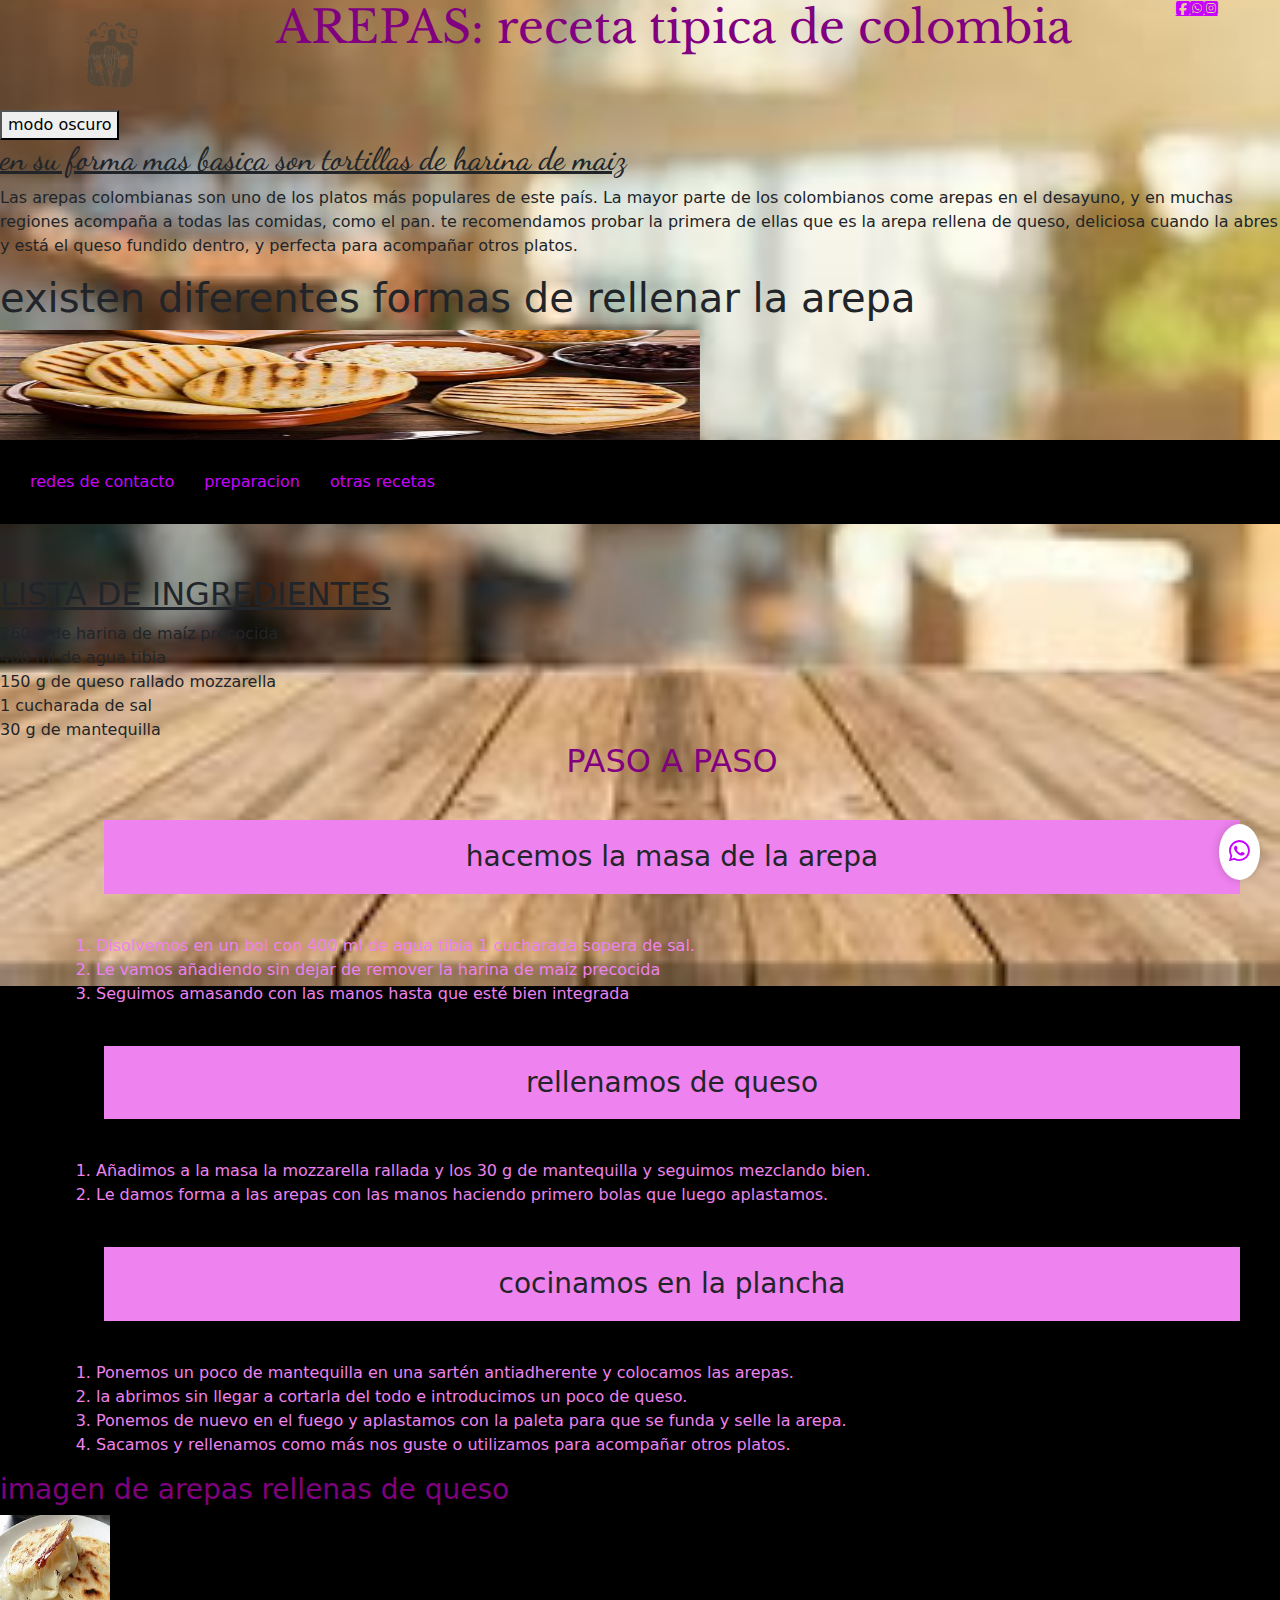
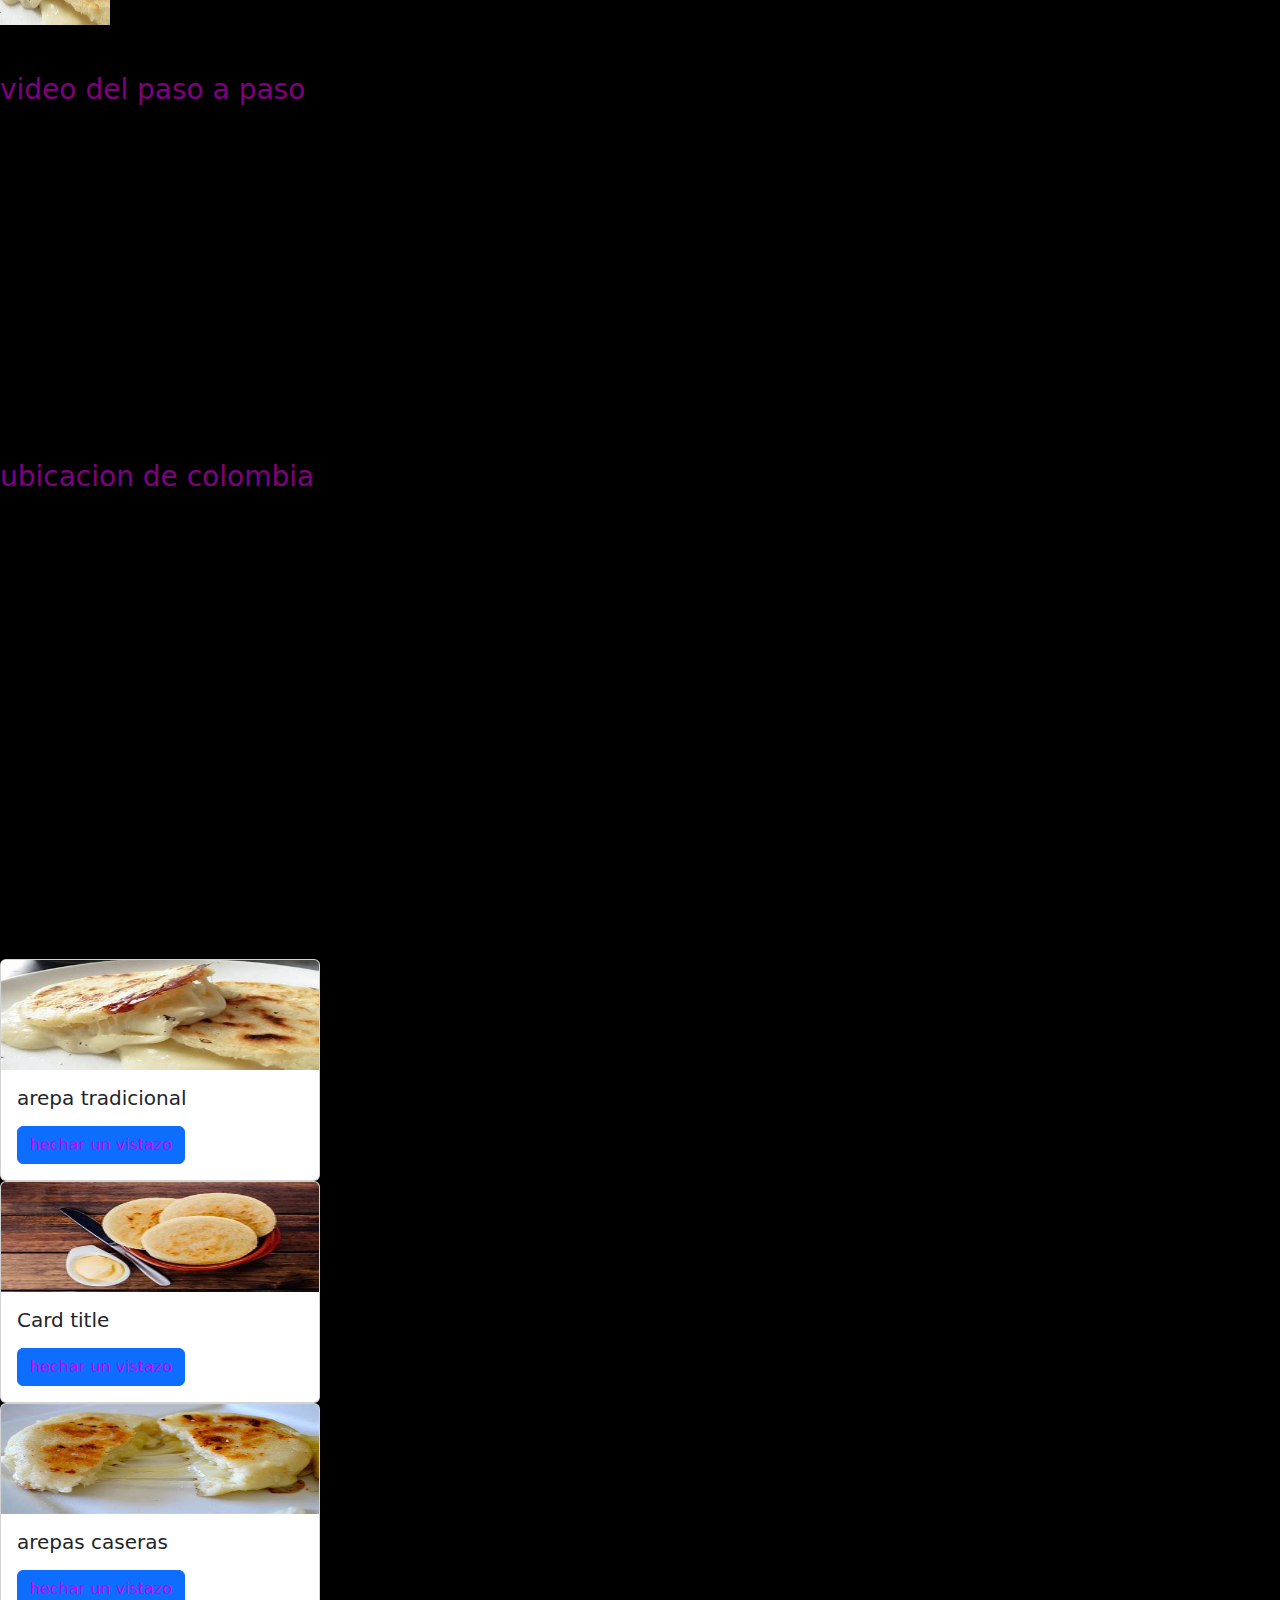
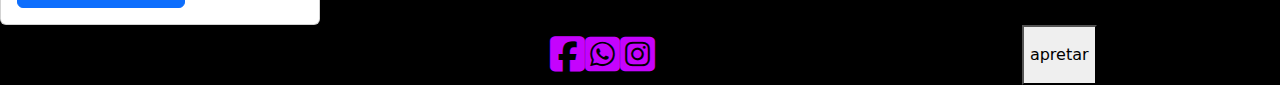
<file: index.html>
<!DOCTYPE html>
<html lang="es" dir="ltr">
  <head>
    <meta charset="utf-8">
    <meta name="viewport" content="width=device-width, initial-scale=1" />
    <title>elaboracion de la arepa colombiana</title>

    <link href="https://cdn.jsdelivr.net/npm/bootstrap@5.3.3/dist/css/bootstrap.min.css" rel="stylesheet" integrity="sha384-QWTKZyjpPEjISv5WaRU9OFeRpok6YctnYmDr5pNlyT2bRjXh0JMhjY6hW+ALEwIH" crossorigin="anonymous">
<link rel="stylesheet" href="./css/estilos.css">
<link rel="stylesheet" href="https://cdnjs.cloudflare.com/ajax/libs/font-awesome/6.6.0/css/all.min.css">

<title>Página de Bienvenida</title>
   <script>
       // Función que muestra el alert de bienvenida
       function mostrarBienvenida() {
           alert("¡Bienvenido a nuestra página!");
       }

       // Asignar la función al evento DOMContentLoaded
       document.addEventListener("DOMContentLoaded", mostrarBienvenida);
   </script>
  </head>


  <body>
<a href="+54 1176335769" class="whatsapp-flotante">
<i class="fa-brands fa-whatsapp"></i>
</a>
     <header>
        <div class="logo">
          <img src="./imagenes/logo3.jpg" alt="logo">
            </div>
          <div class="titulo">
         <h1 class="letra">AREPAS:
                           receta tipica de colombia<h1>
          </div>
<div class="app">
  <div class="fc">
    <a href="#" class="rr"><i class="fa-brands fa-square-facebook"></i></a>
      <br>
        </div>

      <div class="wsp">
        <a href="#"class="rr">
          <i class="fa-brands fa-square-whatsapp"></i></a>
          <br>
      </div>

      <div class="ig">
        <a href="#"class="rr">
          <i class="fa-brands fa-square-instagram"></i></a>
      </div>

</div>



      </header>

<script src="javascript.js"></script>
<button onclick="fondo()">modo oscuro</button>



<h2 class="subti"><u>en su forma mas basica son tortillas de harina de maiz</u></h2>

<section>
<p>Las arepas colombianas son uno de los platos más populares de este país.
   La mayor parte de los colombianos come arepas en el desayuno, y en muchas regiones acompaña a todas las comidas, como el pan.
    te recomendamos probar la primera de ellas que es la arepa rellena de queso, deliciosa cuando la abres y está el queso fundido dentro,
     y perfecta para acompañar otros platos.</p>

     <h1 class="sub">existen diferentes formas de rellenar la arepa</h1>

     <div id="carouselExampleSlidesOnly" class="carousel slide" data-bs-ride="carousel">
       <div class="carousel-inner">
         <div class="carousel-item active">
           <img src="./imagenes/carne.jpg" class="d-block w-100" alt="...">
         </div>
         <div class="carousel-item">
           <img src="./imagenes/queso.jpg" class="d-block w-100" alt="...">
         </div>
         <div class="carousel-item">
           <img src="./imagenes/arepatrad.jpg" class="d-block w-100" alt="...">
         </div>
       </div>
     </div>







<nav>
<div class="menu">
  <a href="#redes">redes de contacto</a>
  <a href="#preparacion">preparacion</a>
  <a href="#recetas">otras recetas</a>
</div>
<br><br>
<div class="pc">
</div>

<br>

</nav>
<h2><u>LISTA DE INGREDIENTES</u></h2>
  <li >260 g de harina de maíz precocida</li>
  <li>400 ml de agua tibia</li>
  <li>150 g de queso rallado mozzarella</li>
  <li>1 cucharada de sal</li>
  <li>30 g de mantequilla</li>
<ol>

  <ul id="preparacion">

<h2 class="titulos" >PASO A PASO</h2>
<h3 class="amarillo">hacemos la masa de la arepa</h3>
<ol class="let">
  <li>Disolvemos en un bol con 400 ml de agua tibia 1 cucharada sopera de sal.</li>
  <li>Le vamos añadiendo sin dejar de remover la harina de maíz precocida</li>
  <li>Seguimos amasando con las manos hasta que esté bien integrada</li>
</ol>
<h3 class="amarillo">rellenamos de queso</h3>
<ol class="let">
  <li>Añadimos a la masa la mozzarella rallada y los 30 g de mantequilla y seguimos mezclando bien.</li>
  <li>Le damos forma a las arepas con las manos haciendo primero bolas que luego aplastamos.</li>

</ol>
<h3 class="amarillo">cocinamos en la plancha</h3>
<ol class="let">
  <li>Ponemos un poco de mantequilla en una sartén antiadherente y colocamos las arepas.</li>
  <li>la abrimos sin llegar a cortarla del todo e introducimos un poco de queso.</li>
  <li>Ponemos de nuevo en el fuego y aplastamos con la paleta para que se funda y selle la arepa.</li>
  <li>Sacamos y rellenamos como más nos guste o utilizamos para acompañar otros platos.</li>
</ol>
</ol>
</ul>
</section>
<aside class="">


<h3 class="color">imagen de arepas rellenas de queso</h3>
<div class="foto">
  <img src="./imagenes/arepa.jpg" alt="imagen de arepa rellena de queso">
</div>

<br><br>
<h3 class="color">video del paso a paso </h3>
<iframe width="560" height="315" src="https://www.youtube.com/embed/Sandx0UYs5Y?si=poKK7VHEfoJgUf9A" title="YouTube video player" frameborder="0" allow="accelerometer; autoplay; clipboard-write; encrypted-media; gyroscope; picture-in-picture; web-share" referrerpolicy="strict-origin-when-cross-origin" allowfullscreen></iframe>
<br><br>
<h3 class="color">ubicacion de colombia</h3>
</aside>
<iframe src="https://www.google.com/maps/embed?pb=!1m18!1m12!1m3!1d16258065.23594956!2d-85.03544822881656!3d5.81972904752096!2m3!1f0!2f0!3f0!3m2!1i1024!2i768!4f13.1!3m3!1m2!1s0x8e15a43aae1594a3%3A0x9a0d9a04eff2a340!2sColombia!5e0!3m2!1ses-419!2sar!4v1729701222373!5m2!1ses-419!2sar" width="600" height="450" style="border:0;" allowfullscreen="" loading="lazy" referrerpolicy="no-referrer-when-downgrade"></iframe>

<div class="tarjeta1 col-sm-12 col-md-6 col-lg-3" id="recetas">
  <div class="card">
  <img src="./imagenes/arepa.jpg" class="card-img-top" alt="...">
  <div class="card-body">
    <h5 class="card-title">arepa tradicional</h5>
    <p class="card-text"></p>
    <a href="#" class="btn btn-primary">hechar un vistazo</a>
  </div>
  </div>
</div>

<div class="tarjeta2 col-sm-12 col-md-6 col-lg-3" id="recetas">
  <div class="card">
  <img src="./imagenes/arepa3.jpg" class="card-img-top" alt="...">
  <div class="card-body">
    <h5 class="card-title">Card title</h5>
    <p class="card-text"></p>
    <a href="#" class="btn btn-primary">hechar un vistazo</a>
  </div>
  </div>
</div>

<div class="tarjeta3 col-sm-12 col-md-6 col-lg-3"id="recetas">
  <div class="card">
  <img src="./imagenes/recipe.jpg" class="card-img-top" alt="...">
  <div class="card-body">
    <h5 class="card-title">arepas caseras</h5>
    <p class="card-text"></p>
    <a href="#" class="btn btn-primary">hechar un vistazo</a>
  </div>
  </div>
</div>























<footer  id="redes">


<br>
<div class="contenedor">
  <a href="#" class="facebook"><i class="fa-brands fa-square-facebook"></i></a>
  <br>
  <a href="#"class="whatsapp">
    <i class="fa-brands fa-square-whatsapp"></i></a>
    <br>
<a href="#"class="instagram">
  <i class="fa-brands fa-square-instagram"></i></a>
  </div>



  <button onclick="cartel()">apretar</button>


</footer>
<script src="https://cdn.jsdelivr.net/npm/bootstrap@5.3.3/dist/js/bootstrap.bundle.min.js" integrity="sha384-YvpcrYf0tY3lHB60NNkmXc5s9fDVZLESaAA55NDzOxhy9GkcIdslK1eN7N6jIeHz" crossorigin="anonymous"></script>
  </body>
</html>
</file>
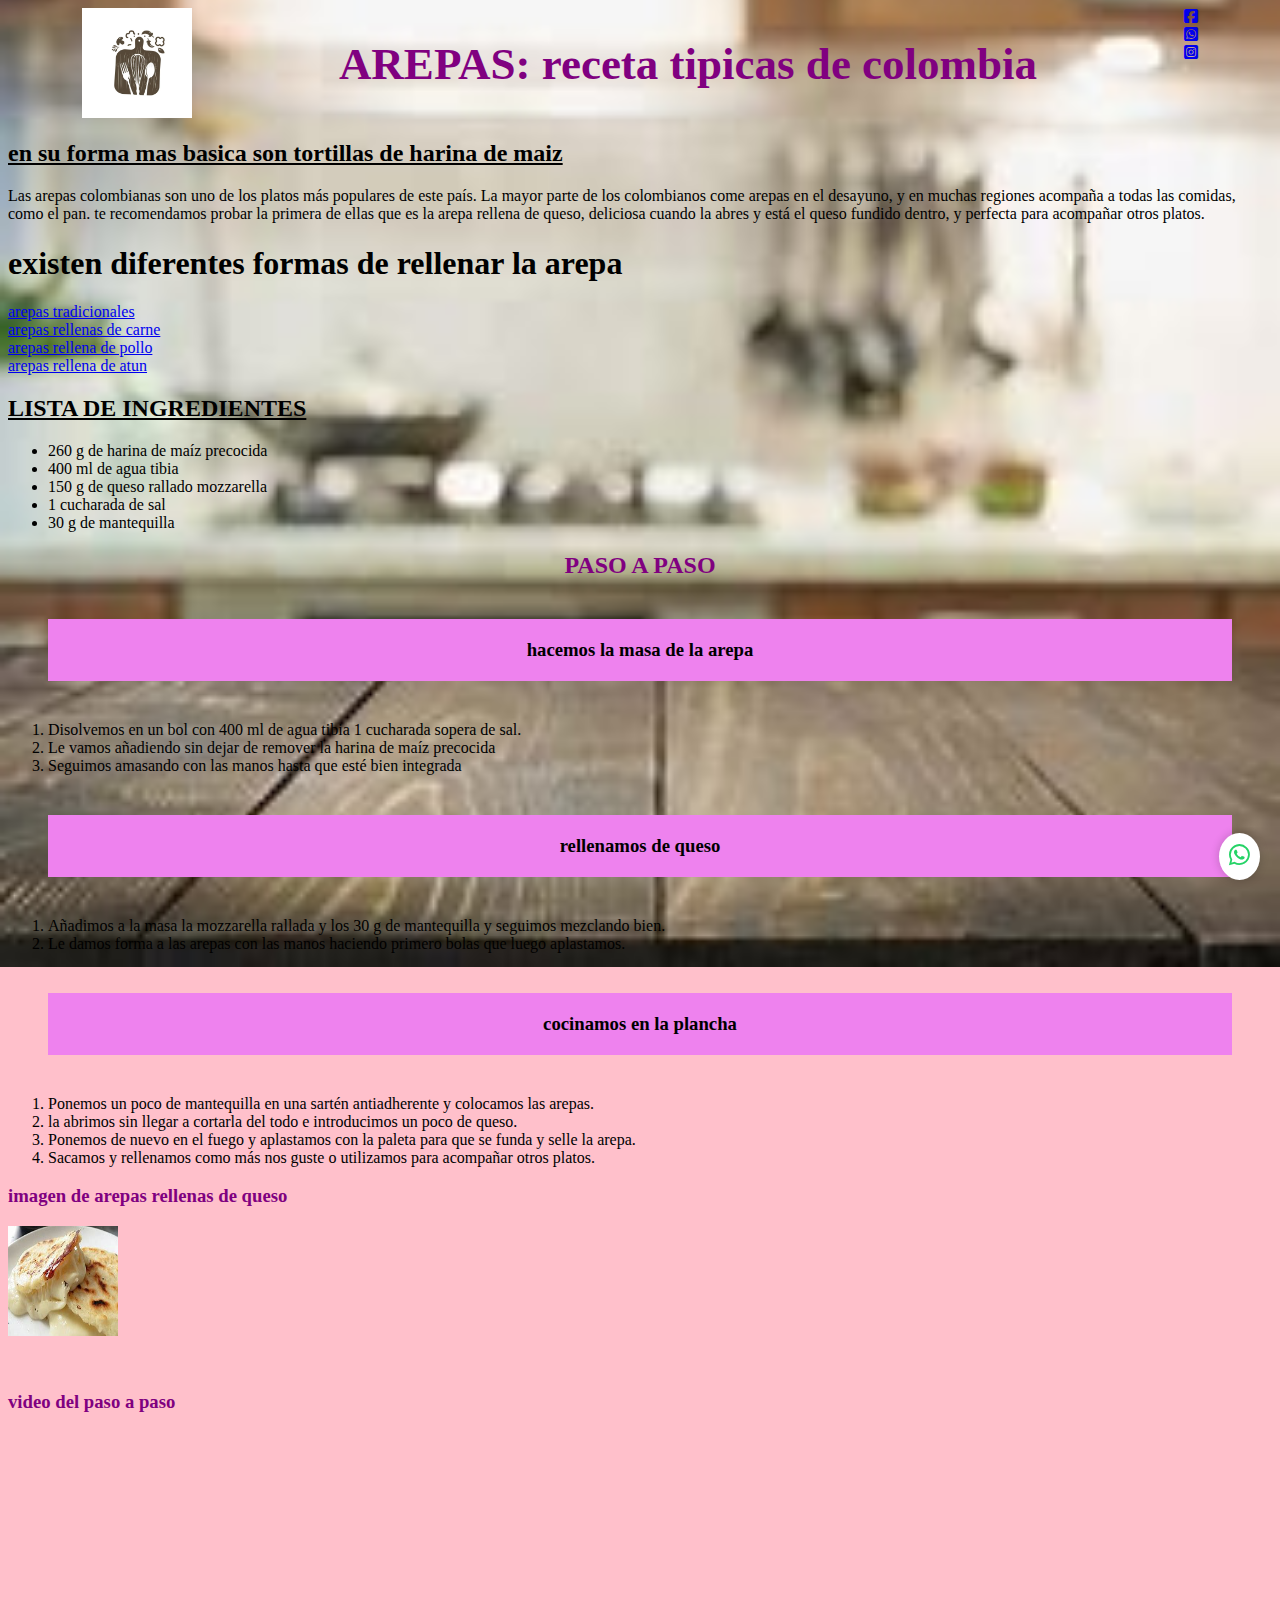
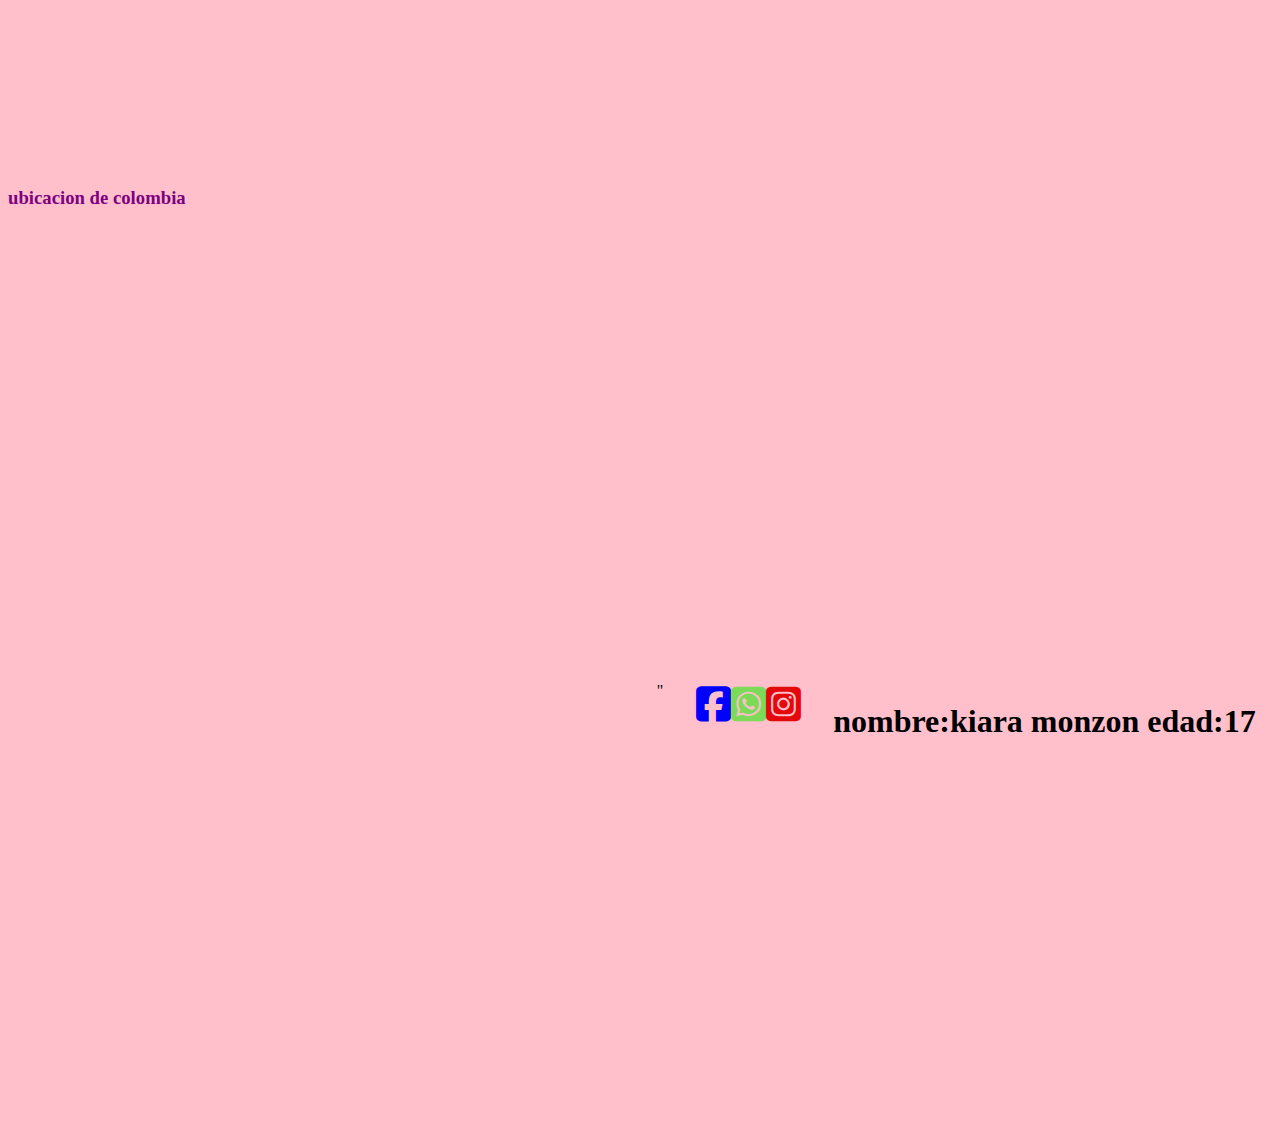
<file: proyecto1/index.html>
<!DOCTYPE html>
<html lang="es" dir="ltr">
  <head>
    <meta charset="utf-8">
    <meta name="viewport" content="width=device-width, initial-scale=1" />
    <title>elaboracion de la arepa colombiana</title>
<link rel="stylesheet" href="./css/estilos.css">
<link rel="stylesheet" href="https://cdnjs.cloudflare.com/ajax/libs/font-awesome/6.6.0/css/all.min.css">
  </head>
  <body>
<a href="+54 1176335769" class="whatsapp-flotante">
<i class="fa-brands fa-whatsapp"></i>
</a>
     <header>
        <div class="logo">
          <img src="./imagenes/logo.jpg" alt="logo">
            </div>
          <div class="titulo">
         <h1 class="letra">AREPAS:
                           receta tipicas de colombia<h1>
          </div>

        <div class="redes">
          <a href="#" class="rr"><i class="fa-brands fa-square-facebook"></i></a>
          <br>
          <a href="#"class="rr">
            <i class="fa-brands fa-square-whatsapp"></i></a>
            <br>
        <a href="#"class="rr">
          <i class="fa-brands fa-square-instagram"></i></a>
          </div>

      </header>

<h2><u>en su forma mas basica son tortillas de harina de maiz</u></h2>

<section>
<p>Las arepas colombianas son uno de los platos más populares de este país.
   La mayor parte de los colombianos come arepas en el desayuno, y en muchas regiones acompaña a todas las comidas, como el pan.
    te recomendamos probar la primera de ellas que es la arepa rellena de queso, deliciosa cuando la abres y está el queso fundido dentro,
     y perfecta para acompañar otros platos.</p>
     <h1>existen diferentes formas de rellenar la arepa</h1>
<nav>

     <a href="https://www.bing.com/ck/a?!&&p=726d8567083e06f4JmltdHM9MTcyODM0NTYwMCZpZ3VpZD0yODZiODAyMy02OTY0LTYzNTAtMTQwZC05Mjg5NjhjMTYyZWImaW5zaWQ9NTIwNg&ptn=3&ver=2&hsh=3&fclid=286b8023-6964-6350-140d-928968c162eb&psq=receta+de+arepas+colombianas+rellenos&u=a1aHR0cHM6Ly9tZW51Y29sb21iaWFuby5jb20vcmVjZXRhLWFyZXBhcy1jb2xvbWJpYW5hcy1yZWxsZW5hcy8&ntb=1"target="_blank">arepas tradicionales</a>
<br>
<a href="https://www.bing.com/ck/a?!&&p=f66b586e9cc75c5cJmltdHM9MTcyODM0NTYwMCZpZ3VpZD0yODZiODAyMy02OTY0LTYzNTAtMTQwZC05Mjg5NjhjMTYyZWImaW5zaWQ9NTM3OA&ptn=3&ver=2&hsh=3&fclid=286b8023-6964-6350-140d-928968c162eb&psq=receta+de+arepas+colombianas+rellenos&u=a1aHR0cHM6Ly9ib3F1aXNhYnJvc28uY29tLmNvL2FwZXJpdGl2b3MvYXJlcGFzLXJlbGxlbmFzLw&ntb=1"target="_blank">arepas rellenas de carne</a>
<br>
<a href="https://www.bing.com/ck/a?!&&p=4303e45cc6dc735aJmltdHM9MTcyODM0NTYwMCZpZ3VpZD0yODZiODAyMy02OTY0LTYzNTAtMTQwZC05Mjg5NjhjMTYyZWImaW5zaWQ9NTE5OQ&ptn=3&ver=2&hsh=3&fclid=286b8023-6964-6350-140d-928968c162eb&psq=receta+de+arepas+colombianas+rellenos+de+pollo&u=a1aHR0cHM6Ly9sYWFndWFkYS5jb20uYXIvYXJlcGFzLXJlbGxlbmFzLWRlLXBvbGxvLWNvbG9tYmlhbmFzLw&ntb=1">arepas rellena de pollo</a>
<br>
<a href="https://www.bing.com/ck/a?!&&p=6bb557a8ccf8ed27JmltdHM9MTcyODM0NTYwMCZpZ3VpZD0yODZiODAyMy02OTY0LTYzNTAtMTQwZC05Mjg5NjhjMTYyZWImaW5zaWQ9NTIwNQ&ptn=3&ver=2&hsh=3&fclid=286b8023-6964-6350-140d-928968c162eb&psq=receta+de+arepas++relleno+de+empanadas+atun&u=a1aHR0cHM6Ly9sYWFndWFkYS5jb20uYXIvYXJlcGFzLXJlbGxlbmFzLWRlLWF0dW4v&ntb=1">arepas rellena de atun</a>
</nav>
<h2><u>LISTA DE INGREDIENTES</u></h2>
<ul>
  <li >260 g de harina de maíz precocida</li>
  <li>400 ml de agua tibia</li>
  <li>150 g de queso rallado mozzarella</li>
  <li>1 cucharada de sal</li>
  <li>30 g de mantequilla</li>

</ul>
<h2 class="titulos">PASO A PASO</h2>
<h3 class="amarillo">hacemos la masa de la arepa</h3>
<ol>
  <li>Disolvemos en un bol con 400 ml de agua tibia 1 cucharada sopera de sal.</li>
  <li>Le vamos añadiendo sin dejar de remover la harina de maíz precocida</li>
  <li>Seguimos amasando con las manos hasta que esté bien integrada</li>
</ol>
<h3 class="amarillo">rellenamos de queso</h3>
<ol>
  <li>Añadimos a la masa la mozzarella rallada y los 30 g de mantequilla y seguimos mezclando bien.</li>
  <li>Le damos forma a las arepas con las manos haciendo primero bolas que luego aplastamos.</li>

</ol>
<h3 class="amarillo">cocinamos en la plancha</h3>
<ol>
  <li>Ponemos un poco de mantequilla en una sartén antiadherente y colocamos las arepas.</li>
  <li>la abrimos sin llegar a cortarla del todo e introducimos un poco de queso.</li>
  <li>Ponemos de nuevo en el fuego y aplastamos con la paleta para que se funda y selle la arepa.</li>
  <li>Sacamos y rellenamos como más nos guste o utilizamos para acompañar otros platos.</li>
</ol>
</section>
<aside class="">


<h3 class="color">imagen de arepas rellenas de queso</h3>
<div class="foto">
  <img src="./imagenes/arepa.jpg" alt="imagen de arepa rellena de queso">
</div>

<br><br>
<h3 class="color">video del paso a paso </h3>
<iframe width="560" height="315" src="https://www.youtube.com/embed/Sandx0UYs5Y?si=poKK7VHEfoJgUf9A" title="YouTube video player" frameborder="0" allow="accelerometer; autoplay; clipboard-write; encrypted-media; gyroscope; picture-in-picture; web-share" referrerpolicy="strict-origin-when-cross-origin" allowfullscreen></iframe>
<br><br>
<h3 class="color">ubicacion de colombia</h3>
</aside>
<iframe src="https://www.google.com/maps/embed?pb=!1m18!1m12!1m3!1d16258065.23594956!2d-85.03544822881656!3d5.81972904752096!2m3!1f0!2f0!3f0!3m2!1i1024!2i768!4f13.1!3m3!1m2!1s0x8e15a43aae1594a3%3A0x9a0d9a04eff2a340!2sColombia!5e0!3m2!1ses-419!2sar!4v1729701222373!5m2!1ses-419!2sar" width="600" height="450" style="border:0;" allowfullscreen="" loading="lazy" referrerpolicy="no-referrer-when-downgrade"></iframe>
<footer>
  <iframe src="https://www.google.com/maps/embed?pb=!1m18!1m12!1m3!1d26279.839349164027!2d-58.71573269071916!3d-34.57937466959241!2m3!1f0!2f0!3f0!3m2!1i1024!2i768!4f13.1!3m3!1m2!1s0x95bcbdae7df1a063%3A0xbb11ac9e4b8e0ea8!2sRafael%20Obligado%2C%20Provincia%20de%20Buenos%20Aires!5e0!3m2!1ses-419!2sar!4v1729700790392!5m2!1ses-419!2sar" width="600" height="450" style="border:0;" allowfullscreen="" loading="lazy" referrerpolicy="no-referrer-when-downgrade"></iframe>"

<br>
<div class="contenedor">
  <a href="#" class="facebook"><i class="fa-brands fa-square-facebook"></i></a>
  <br>
  <a href="#"class="whatsapp">
    <i class="fa-brands fa-square-whatsapp"></i></a>
    <br>
<a href="#"class="instagram">
  <i class="fa-brands fa-square-instagram"></i></a>
  </div>
  <h1> nombre:kiara monzon
    edad:17
  </h1>


</footer>

  </body>
</html>
</file>
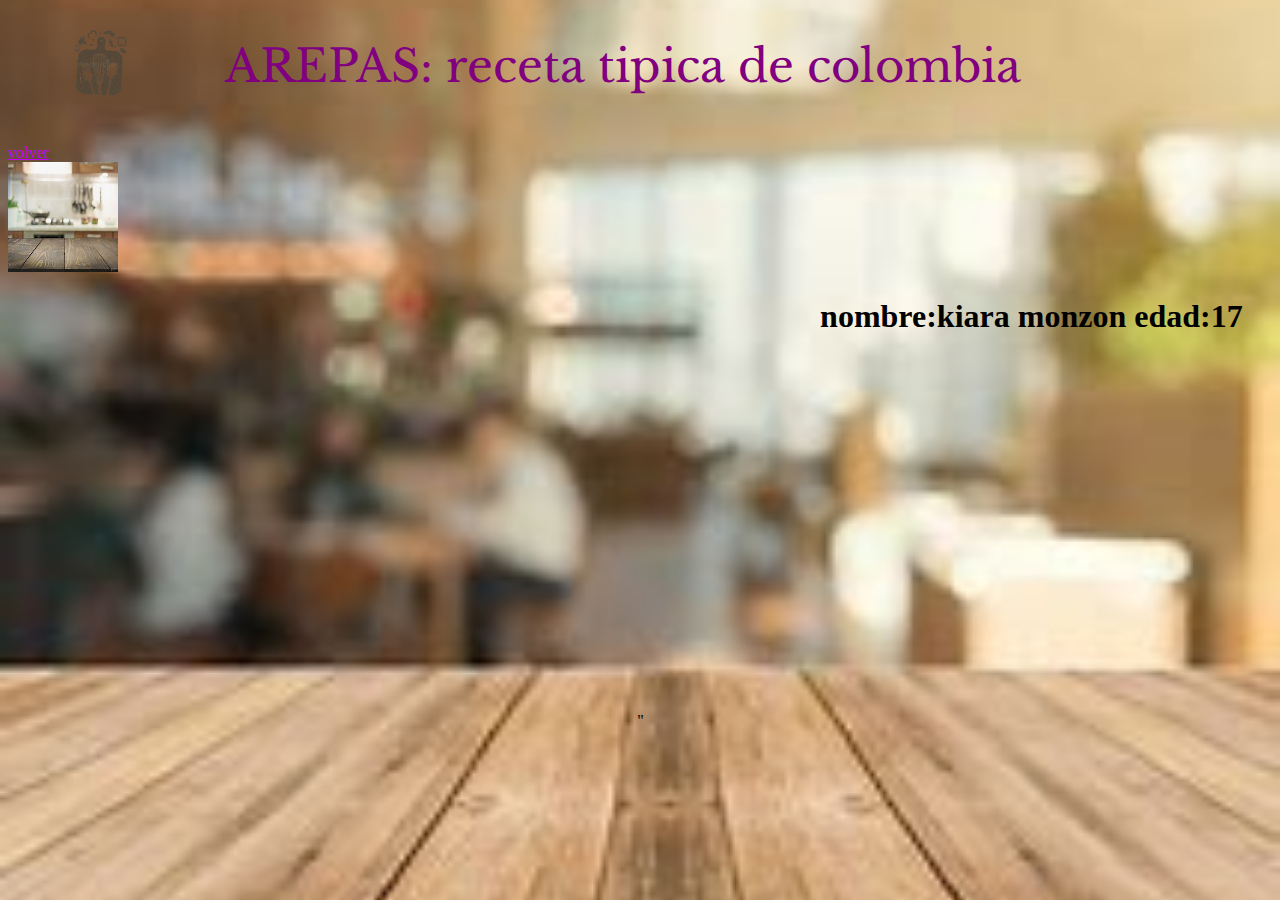
<file: contactos.html>
<!DOCTYPE html>
<html lang="es" dir="ltr">
  <head>
    <meta charset="utf-8">
      <meta name="viewport" content="width=device-width, initial-scale=1" />
      <link rel="stylesheet" href="./css/estilos.css">

    <title>pagina de contacto</title>
  </head>
  <body>
   <header>
       <div class="logo">
         <img src="./imagenes/logo3.jpg" alt="logo">
           </div>
         <div class="titulo">
        <h1 class="letra">AREPAS:
                          receta tipica de colombia<h1>
         </div>

       <div class="fc">
         <a href="#" class="rr"><i class="fa-brands fa-square-facebook"></i></a>
           <br>
             </div>

           <div class="wsp">
             <a href="#"class="rr">
               <i class="fa-brands fa-square-whatsapp"></i></a>
               <br>
           </div>

           <div class="ig">
             <a href="#"class="rr">
               <i class="fa-brands fa-square-instagram"></i></a>
           </div>



     </header>

<section>
  <h2></h2>
</section>

<a class="enlaces" href="index.html"> volver</a>


<br>

<img class="tabla" src="./imagenes/fondooscuro.jpg" alt="">
<img class="cocina" src="./imagenes/cocinafondo.jpg" alt="">



     <footer>
       <div class="mapa">
       <iframe src="https://www.google.com/maps/embed?pb=!1m18!1m12!1m3!1d26279.839349164027!2d-58.71573269071916!3d-34.57937466959241!2m3!1f0!2f0!3f0!3m2!1i1024!2i768!4f13.1!3m3!1m2!1s0x95bcbdae7df1a063%3A0xbb11ac9e4b8e0ea8!2sRafael%20Obligado%2C%20Provincia%20de%20Buenos%20Aires!5e0!3m2!1ses-419!2sar!4v1729700790392!5m2!1ses-419!2sar" width="600" height="450" style="border:0;" allowfullscreen="" loading="lazy" referrerpolicy="no-referrer-when-downgrade"></iframe>"
       </div>

     <br>
     <div class="contenedor">
       <a href="#" class="facebook"><i class="fa-brands fa-square-facebook"></i></a>
       <br>
       <a href="#"class="whatsapp">
         <i class="fa-brands fa-square-whatsapp"></i></a>
         <br>
     <a href="#"class="instagram">
       <i class="fa-brands fa-square-instagram"></i></a>
       </div>

       <h1> nombre:kiara monzon
         edad:17
       </h1>


     </footer>


  </body>
</html>
</file>
<file: css/estilos.css>
@import url('https://fonts.googleapis.com/css2?family=Dancing+Script:wght@400..700&family=Libre+Baskerville:ital,wght@0,400;0,700;1,400&display=swap');

body { background-color:BLACK;
background-image:url(../imagenes/cocinafondo.jpg);
background-repeat: no-repeat;
background-attachment: fixed;
background-position: center;
background-size: cover;}
.sub{text-align-last: left ;}
.menu {background-color:#000000 ;
display: inline-flex ;
padding: 15PX;
}
.menu a{text-decoration: none;
color: #8D6F64;
padding:20  10px;margin: 15px}
.menu a:hover{
  background-color: #4D352D
}


.pc a{text-decoration: none;
color:#4D352D;
background-color:#00000;
text-align: center;
}
.pc a:hover{}




.amarillo { background-color:violet;
padding: 20px;
margin: 40px}
.letra {font-size: 45px}
.color {color:purple }
img {width: 580px;
  height:270px

}
img {width: 110px;
height: 110px}

.titulos{text-align: center;}
.letra {text-align:center;}
.titulos {color: purple;}
.amarillo {text-align: center;}
.letra {color:purple}

  .whatsapp-flotante{position: fixed;
    bottom: 20px;
    right: 20px;
    z-index: 1000;
    font-size: 24px;
    color:#25D366;
    background-color: #FFF;
    padding:10PX;
    border-radius: 50%;
    box-shadow: 0 0 10px rgba(0, 0, 0, 0.2);
  align-items: center;}

.contenedor{display: flex;
justify-content: center;

}
.contenedor a{font-size: 40px ;
}
.facebook{
color: blue
}
.whatsapp{color:#7DDA58}
.instagram{color:#E4080A}
.contenedor a:hover{color:#FFFFFF
}

header {display: flex; flex-wrap: wrap;
  justify-content: space-around;
   }

 .foto{display: flex;
 justify-content: flex-start;}

 .logo{display: flex;
 justify-content: flex-start;
border-radius: 30%}
.app {display: flex;
justify-content: flex-end;}


 .rr{width: 50% }
.rr{display: flex;
  flex-direction:row-reverse; }


 footer {display: flex; flex-wrap: wrap;
   justify-content: space-around;
    }
    .mapa{width: 300;
      height: 300}



a:link{color:#C503FD; }
a:visited {color: #796B66;}
a:active{color: black}

.enlaces a { text-decoration: none;
color:#4D352D;
background-color:#00000 }




nav{height: 15vh;

}
.menu{width: 100%;
background-color: black}

@media (max-width: 700px) {
  .cocina {display:none;

}}

@media   (min-width: 700px) {
  .tabla {display:none;

}}

@media   (min-width: 700px) {
  body {
    background-image: url(../imagenes/fondo3.jpg);

}}

.let {color:violet}

.letra{font-family: "Libre Baskerville", serif;
  font-weight: 400;
  font-style: normal;

}

.subti {font-family: "Dancing Script", cursive;
  font-optical-sizing: auto;
  font-weight: <weight>;
  font-style: normal;}

  .carousel-inner{width:700px;
  }
</file>
<file: proyecto1/css/estilos.css>
body { background-color:pink;
background-image:url(../imagenes/cocinafondo.jpg);
background-repeat: no-repeat;
background-attachment: fixed;
background-position: center;
background-size: cover;}

.amarillo { background-color:violet;
padding: 20px;
margin: 40px}
.letra {font-size: 45px}
.color {color:purple }
img {width: 580px;
  height:270px

}
img {width: 110px;
height: 110px}

.titulos{text-align: center;}
.letra {text-align:center;}
.titulos {color: purple;}
.amarillo {text-align: center;}
.letra {color:purple}

  .whatsapp-flotante{position: fixed;
    bottom: 20px;
    right: 20px;
    z-index: 1000;
    font-size: 24px;
    color:#25D366;
    background-color: #FFF;
    padding:10PX;
    border-radius: 50%;
    box-shadow: 0 0 10px rgba(0, 0, 0, 0.2);
  align-items: center;}

.contenedor{display: flex;
justify-content: center;

}
.contenedor a{font-size: 40px ;
}
.facebook{
color: blue
}
.whatsapp{color:#7DDA58}
.instagram{color:#E4080A}
.contenedor a:hover{color:#FFFFFF
}

header {display: flex; flex-wrap: wrap;
  justify-content: space-around;
   }

 .foto{display: flex;
 justify-content: flex-start;}

 .logo{display: flex;
 justify-content: flex-start;}



 .rr{width: 100px }



 footer {display: flex; flex-wrap: wrap;
   justify-content: space-around;
    }
</file>
